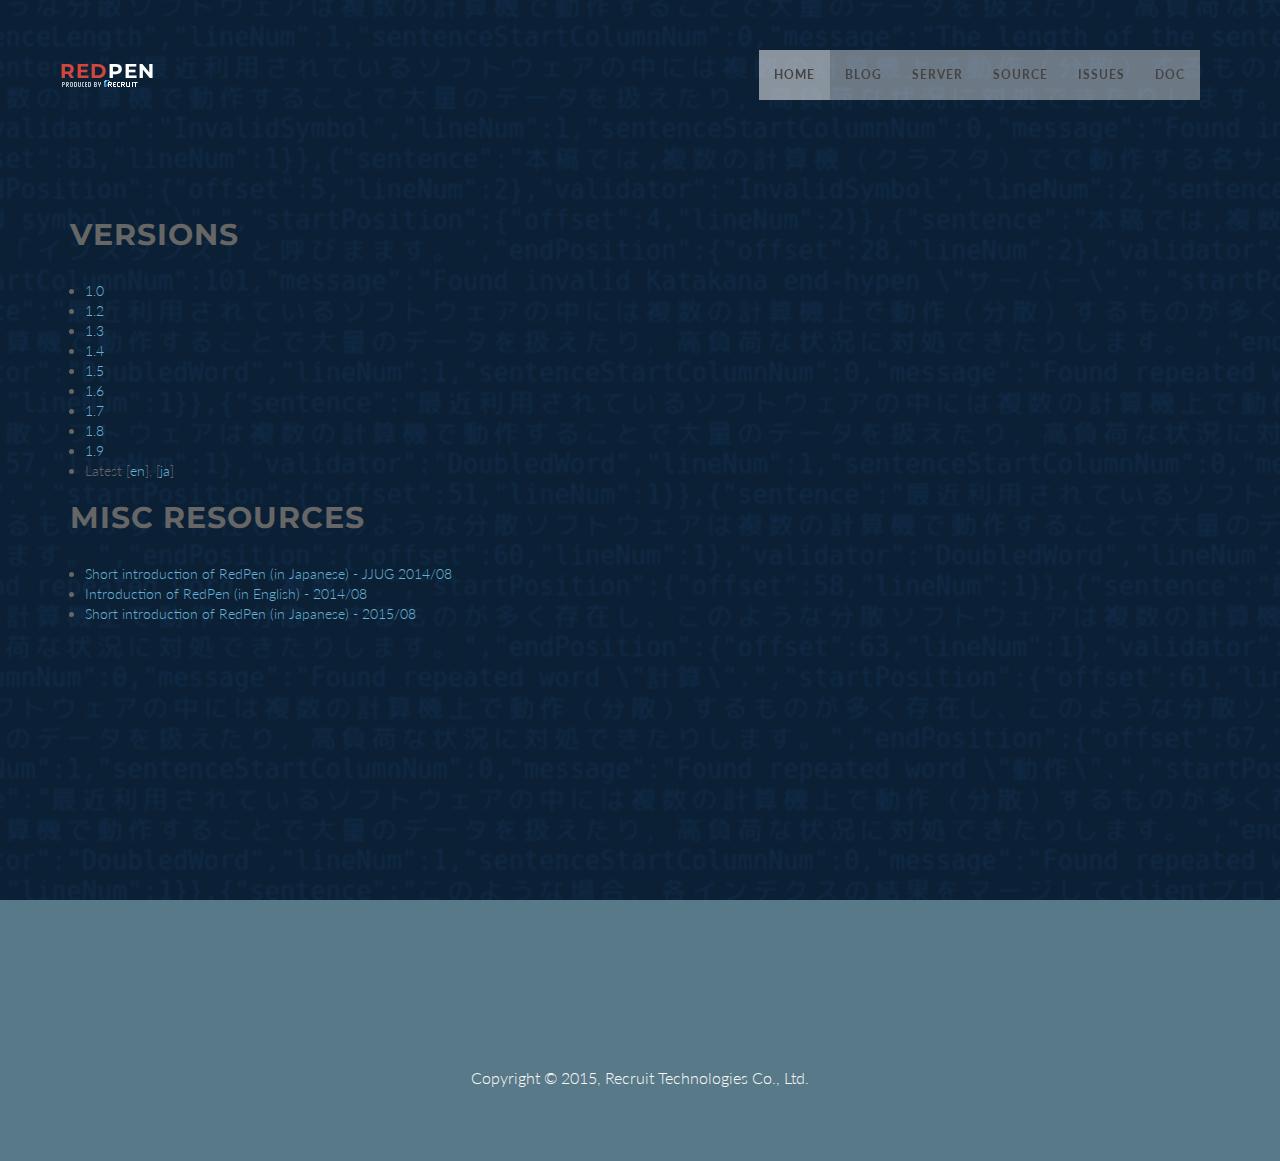
<file: docs.html>
<!DOCTYPE html>
<html lang="en">
  <head>
    <meta http-equiv="Content-Type" content="text/html; charset=UTF-8">
    <meta charset="utf-8">
    <meta name="viewport" content="width=device-width, initial-scale=1.0">
    <meta name="description" content="">
    <meta name="author" content="">

    <title>RedPen</title>

    <link href="./css/bootstrap.min.css" rel="stylesheet" type="text/css">

    <link href="./css/font-awesome.min.css" rel="stylesheet" type="text/css">
    <link href="./css/animate.css" rel="stylesheet">

    <link href="./css/style.css" rel="stylesheet">
    <link href="./css/default.css" rel="stylesheet">
    <link href="./css/redpen.css" rel="stylesheet">
    <script src="./js/jquery.min.js"></script>
    <script>
      $(document).ready(function () {
      (function (i, s, o, g, r, a, m) {
      i['GoogleAnalyticsObject'] = r;
      i[r] = i[r] || function () {
      (i[r].q = i[r].q || []).push(arguments)
      }, i[r].l = 1 * new Date();
      a = s.createElement(o),
      m = s.getElementsByTagName(o)[0];
      a.async = 1;
      a.src = g;
      m.parentNode.insertBefore(a, m)
      })(window, document, 'script', '//www.google-analytics.com/analytics.js', 'ga');

      ga('create', 'UA-35176364-2', 'bigram.org');
      ga('send', 'pageview');

      var setLanguage = function (lang) {
      lang = lang.substr(0, 2);
      var from = lang == 'en' ? 'ja' : 'en';
      $('.lang-' + from).hide();
      $('.lang-' + lang).fadeIn();
      $('.redpen-lang')
      .removeClass("active")
      .each(function (i, el) {
      if ($(el).data("lang") == lang) {
      $(el).addClass("active");
      }
      });
      };

      $(".redpen-lang").click(function () {
      setLanguage($(this).data("lang"));
      });

      setLanguage(navigator.language || navigator.userLanguage || "en");
      });
    </script>
  </head>

  <body id="page-top" data-spy="scroll" data-target=".navbar-custom">
    <!-- Preloader -->
    <div id="preloader" style="display: none;">
      <div id="load" style="display: none;"></div>
    </div>

    <nav class="navbar navbar-custom navbar-fixed-top" role="navigation">
      <div class="container">
        <div class="navbar-header page-scroll">
          <button type="button" class="navbar-toggle" data-toggle="collapse" data-target=".navbar-main-collapse">
            <i class="fa fa-bars"></i>
          </button>
          <a class="navbar-brand" href="./index.html">
            <h1 class="redpen-recruit-logo"><span class="redpen-red">Red</span>Pen</h1>
          </a>
        </div>

        <!-- Collect the nav links, forms, and other content for toggling -->
        <div class="collapse navbar-collapse navbar-right navbar-main-collapse">
          <ul class="nav navbar-nav">
            <li class="active"><a href="index.html">Home</a></li>
            <li><a href="http://blog.redpen.cc/">Blog</a></li>
            <li><a href="http://redpen.herokuapp.com/">Server</a></li>
            <li><a href="https://github.com/recruit-tech/redpen/">Source</a></li>
            <li><a href="https://github.com/recruit-tech/redpen/issues?state=open">Issues</a></li>
            <li><a href="docs.html">DOC</a></li>
          </ul>
        </div>
        <!-- /.navbar-collapse -->
      </div>
      <!-- /.container -->
    </nav>

    <section id="intro" class="intro">
      <div class="container"> 
	<div class="row mar-bot40">
	  <div class="col-sm-12" >
	    <h2 class="text-bold">Versions</h2>
            <nav id="filter" class="col-md-12">
	      <ul class="list-group">
		<li><a href="docs/1.0/index.html">1.0</a></li>
		<li><a href="docs/1.2/index.html">1.2</a></li>
		<li><a href="docs/1.3/index.html">1.3</a></li>
		<li><a href="docs/1.4/index.html">1.4</a></li>
		<li><a href="docs/1.5/index.html">1.5</a></li>
		<li><a href="docs/1.6/index.html">1.6</a></li>
		<li><a href="docs/1.7/index.html">1.7</a></li>		
		<li><a href="docs/1.8/index.html">1.8</a></li>
		<li><a href="docs/1.9/index.html">1.9</a></li>
		<li>Latest [<a href="docs/latest/index.html">en</a>], [<a href="docs/latest/index_ja.html">ja</a>]</li>
	      </ul>
	    </nav>
	    <h2 class="text-bold">Misc Resources</h2>
	    <nav id="filter" class="col-md-12">
	      <ul class="list-group">
		<li><a href="resource/redpen-jjug-2014-aug.pdf">Short introduction of RedPen (in Japanese) - JJUG 2014/08</a></li>
		<li><a href="http://www.slideshare.net/recruitcojp/redpen-a-document-checker">Introduction of RedPen (in English) - 2014/08</a></li>
		<li><a href="http://www.slideshare.net/recruitcojp/jjug-summer2015">Short introduction of RedPen (in Japanese) - 2015/08</a></li>
	      </ul>
	    </nav>
          </div>
	</div>	
      </div>
    </section>

<footer>
    <div class="container">
        <div class="row">
            <div class="col-md-12 col-lg-12">
                <div class="wow shake animated" data-wow-delay="0.4s"
                     style="visibility: visible;-webkit-animation-delay: 0.4s; -moz-animation-delay: 0.4s; animation-delay: 0.4s;">
                    <div class="page-scroll marginbot-30">
                        <a href="#intro" id="totop"
                           class="btn btn-circle">
                            <i class="fa fa-angle-double-up animated"></i>
                        </a>
                    </div>
                </div>
                <p>Copyright &copy; 2015, Recruit Technologies Co., Ltd.</p>
            </div>
        </div>
    </div>
</footer>

<!-- Core JavaScript Files -->
<script src="./js/jquery.min.js"></script>
<script src="./js/bootstrap.min.js"></script>
<script src="./js/jquery.easing.min.js"></script>
<script src="./js/jquery.scrollTo.js"></script>
<script src="./js/wow.min.js"></script>
<!-- Custom Theme JavaScript -->
<script src="./js/custom.js"></script>


</body>
</html>
</file>
<file: css/style.css>
/* ==== Google font ==== */
@import url('http://fonts.googleapis.com/css?family=Lato:100,300,400,700,900,100italic,300italic,400italic,700italic,900italic|Montserrat:700|Merriweather:400italic');

body {
    width: 100%;
    height: 100%;
    font-family: 'Lato', sans-serif;
    font-weight: 300;
    color: #666;
    background-color: #fff;
}

html {
    width: 100%;
    height: 100%;
}

h1,
h2,
h3,
h4,
h5,
h6 {
    margin: 0 0 30px;
    text-transform: uppercase;
    font-family: Montserrat, sans-serif;
    font-weight: 700;
    letter-spacing: 1px;
}

p {
    margin: 0 0 20px;
    font-size: 16px;
    line-height: 1.6em;
}

p.lead {
    font-weight: 600;
}

a {
    color: #28c3ab;
    -webkit-transition: all .2s ease-in-out;
    -moz-transition: all .2s ease-in-out;
    transition: all .2s ease-in-out;
}

a:hover,
a:focus {
    text-decoration: none;
    color: #176e61;
}

.light {
    font-weight: 400;
}

.navbar {
    margin-bottom: 0;
    border-bottom: 1px solid rgba(255, 255, 255, .3);

}

.navbar-brand {
    font-weight: 700;
}

.navbar-brand {
    height: 40px;
    padding: 5px 15px;
    font-size: 18px;
    line-height: 1em;
}

.navbar-brand h1 {
    color: #fff;
    font-size: 20px;
    line-height: 40px;
}

.navbar-brand:focus {
    outline: 0;
}

.nav.navbar-nav {
    background-color: rgba(255, 255, 255, .4);
}

.navbar-custom.top-nav-collapse .nav.navbar-nav {
    background-color: rgba(0, 0, 0, 0);
}

.navbar-custom ul.nav li a {
    font-size: 12px;
    letter-spacing: 1px;
    color: #444;
    text-transform: uppercase;
    font-weight: 700;
}

.navbar-custom.top-nav-collapse ul.nav li a {
    -webkit-transition: all .2s ease-in-out;
    -moz-transition: all .2s ease-in-out;
    transition: all .2s ease-in-out;
    color: #fff;
}

.navbar-custom ul.nav ul.dropdown-menu {
    border-radius: 0;
}

.navbar-custom ul.nav ul.dropdown-menu li {
    border-bottom: 1px solid #f5f5f5;

}

.navbar-custom ul.nav ul.dropdown-menu li:last-child {
    border-bottom: none;
}

.navbar-custom ul.nav ul.dropdown-menu li a {
    padding: 10px 20px;
}

.navbar-custom ul.nav ul.dropdown-menu li a:hover {
    background: #fefefe;
}

.navbar-custom.top-nav-collapse ul.nav ul.dropdown-menu li a {
    color: #666;
}

.navbar-custom .nav li a {
    -webkit-transition: background .3s ease-in-out;
    -moz-transition: background .3s ease-in-out;
    transition: background .3s ease-in-out;
}

.navbar-custom .nav li a:hover,
.navbar-custom .nav li a:focus,
.navbar-custom .nav li.active {
    outline: 0;
    background-color: rgba(255, 255, 255, .2);
}

.navbar-custom .nav li a:hover,
.navbar-custom .nav li a:focus,
.navbar-custom .nav li.active {
    outline: 0;
    background-color: rgba(255, 255, 255, .2);
}

.navbar-toggle {
    padding: 4px 6px;
    font-size: 14px;
    color: #fff;
}

.navbar-toggle:focus,
.navbar-toggle:active {
    outline: 0;
}

/* loader */
#preloader {
    background: #ffffff;
    bottom: 0;
    height: 100%;
    left: 0;
    position: fixed;
    right: 0;
    top: 0;
    width: 100%;
    z-index: 999;
}

#loaderInner {
    background: #ffffff url(../img/spinner.gif) center center no-repeat;
    height: 60px;
    left: 50%;
    margin: -50px 0 0 -50px;
    position: absolute;
    top: 50%;
    width: 60px;
}

@keyframes boxSpin {
    0% {
        transform: translate(-10px, 0px);
    }
    25% {
        transform: translate(10px, 10px);
    }
    50% {
        transform: translate(10px, -10px);
    }
    75% {
        transform: translate(-10px, -10px);
    }
    100% {
        transform: translate(-10px, 10px);
    }
}

@keyframes shadowSpin {
    0% {
        box-shadow: 10px -10px #39CCCC, -10px 10px #FFDC00;
    }
    25% {
        box-shadow: 10px 10px #39CCCC, -10px -10px #FFDC00;
    }
    50% {
        box-shadow: -10px 10px #39CCCC, 10px -10px #FFDC00;
    }
    75% {
        box-shadow: -10px -10px #39CCCC, 10px 10px #FFDC00;
    }
    100% {
        box-shadow: 10px -10px #39CCCC, -10px 10px #FFDC00;
    }
}

#load {
    z-index: 9999;
    background-color: #FF4136;
    opacity: 0.75;
    width: 10px;
    height: 10px;
    position: absolute;
    top: 50%;
    margin: -5px auto 0 auto;
    left: 0;
    right: 0;
    border-radius: 0px;
    border: 5px solid #FF4136;
    box-shadow: 10px 0px #39CCCC, 10px 0px #01FF70;
    animation: shadowSpin 1s ease-in-out infinite;
}

/* misc */
hr {
    margin-top: 10px;
}

/* margins */
.marginbot-0 {
    margin-bottom: 0 !important;
}

.marginbot-10 {
    margin-bottom: 10px !important;
}

.marginbot-20 {
    margin-bottom: 20px !important;
}

.marginbot-30 {
    margin-bottom: 30px !important;
}

.marginbot-40 {
    margin-bottom: 40px !important;
}

.marginbot-50 {
    margin-bottom: 50px !important;
}

/* ===========================
--- General sections
============================ */

.home-section {
    padding-top: 110px;
    padding-bottom: 110px;
    display: block;
    position: relative;
    z-index: 120;
}

.section-heading h2 {
    font-size: 40px;
}

.section-heading i {
    margin-bottom: 20px;
}

/* --- section bg var --- */

.bg-white {
    background: #fff;
}

.bg-gray {
    background: #f8f8f8;
}

.bg-dark {
    background: #575757;
}

/* --- section color var --- */

.text-light {
    color: #fff;
}

/* ===========================
--- Intro
============================ */

.intro {
    width: 100%;
    position: relative;

    background: url(../img/background.png) no-repeat top center;
}

#intro.intro {
    padding: 20% 0 0 0;
}

.intro .slogan {
    text-align: center;

}

.intro .page-scroll {
    text-align: center;
}

.brand-heading {
    font-size: 40px;
}

.intro-text {
    font-size: 18px;
}

.intro .slogan h2 {
    color: #FFF;
    text-shadow: none;
    font-size: 60px;
    line-height: 60px;
    font-weight: 700;
    font-family: Montserrat, sans-serif;
    background-color: rgba(0, 0, 0, 0);
    text-decoration: none;
    text-transform: uppercase;
    border-width: 0px;
    border-color: #000;
    border-style: none;
    text-shadow: -1px 0 1px #000;
}

.intro .slogan h4 {
    color: #fff;
    text-shadow: -1px 1px 1px #000;
}

/* ===========================
--- About
============================ */

.boxed-grey {
    background: #f9f9f9;
    padding: 20px;
}

.team h5 {
    margin-bottom: 10px;
}

.team p.subtitle {
    margin-bottom: 10px;
}

.avatar {
    margin-bottom: 20px;
}

.team-social {
    margin-left: 0;
    padding-left: 0;

}

.team-social {
    text-align: center;
}

.team-social li {
    display: inline-block;
    margin: 0 !important;
    padding: 0;
}

.team-social a {
    margin: 0;
    padding: 0;
    display: block;
    width: 40px;
    height: 40px;
    line-height: 40px;
    text-align: center;
    background: #3bbec0;
    color: #fff;
    -webkit-transition: background .3s ease-in-out;
    transition: background .3s ease-in-out;
}

.team-social a i {
    text-align: center;
    margin: 0;
    padding: 0;
}

.team-social .social-facebook a {
    background: #3873ae;
}

.team-social .social-twitter a {
    background: #62c6f8;
}

.team-social .social-dribble a {
    background: #d74980;
}

.team-social .social-deviantart a {
    background: #8da356;
}

.team-social .social-google a {
    background: #000;
}

.team-social .social-vimeo a {
    background: #51a6d3;
}

.team-social .social-facebook a:hover {
    background: #4893ce;
}

.team-social .social-twitter a:hover {
    background: #82e6ff;
}

.team-social .social-dribble a:hover {
    background: #f769a0;
}

.team-social .social-deviantart a:hover {
    background: #adc376;
}

.team-social .social-google a:hover {
    background: #333;
}

.team-social .social-vimeo a:hover {
    background: #71c6f3;
}

/* ===========================
--- Services
============================ */

.service-icon {
    margin-bottom: 20px;
}

/* ===========================
--- Contact
============================ */

form#contact-form .form-group label {
    text-align: left !important;
    display: block;
    text-transform: uppercase;
    letter-spacing: 1px;
    font-size: 12px;
}

form#contact-form input, form#contact-form select, form#contact-form textarea {
    border-radius: 0;
    border: 1px solid #eee;
    -webkit-box-shadow: none;
    box-shadow: none;
}

form#contact-form input:focus, form#contact-form select:focus, form#contact-form textarea:focus {
    -webkit-box-shadow: 0 1px 2px rgba(0, 0, 0, .05);
    box-shadow: 0 1px 2px rgba(0, 0, 0, .05);
}

.input-group-addon {
    background-color: #fefefe;
    border: 1px solid #eee;
    border-radius: 0;
}

.widget-contact {
    text-align: left;
}

.company-social {
    margin-left: 0;
    padding-left: 0;
    margin-top: 10px;
}

.company-social {
    text-align: left;
}

.company-social li {
    display: inline-block;
    margin: 0 !important;
    padding: 0;
}

.company-social a {
    margin: 0;
    padding: 0;
    display: block;
    width: 40px;
    height: 40px;
    line-height: 40px;
    text-align: center;
    background: #3bbec0;
    color: #fff;
    -webkit-transition: background .3s ease-in-out;
    transition: background .3s ease-in-out;
}

.company-social a i {
    text-align: center;
    margin: 0;
    padding: 0;
}

.company-social .social-facebook a {
    background: #3873ae;
}

.company-social .social-twitter a {
    background: #62c6f8;
}

.company-social .social-dribble a {
    background: #d74980;
}

.company-social .social-deviantart a {
    background: #8da356;
}

.company-social .social-google a {
    background: #000;
}

.company-social .social-vimeo a {
    background: #51a6d3;
}

.company-social .social-facebook a:hover {
    background: #4893ce;
}

.company-social .social-twitter a:hover {
    background: #82e6ff;
}

.company-social .social-dribble a:hover {
    background: #f769a0;
}

.company-social .social-deviantart a:hover {
    background: #adc376;
}

.company-social .social-google a:hover {
    background: #333;
}

.company-social .social-vimeo a:hover {
    background: #71c6f3;
}

/* ===========================
--- Footer
============================ */

footer {
    text-align: center;
    padding: 50px 0;

}

footer p {
    color: #f8f8f8;
}

/* ==========================
Parallax
============================= */

#parallax1 {
    background-image: url(../img/parallax/1.jpg);
}

#parallax1:after {
    background-image: url([data-uri]);
    content: "";
    position: absolute;
    bottom: 0;
    left: 0;
    right: 0;
    top: 0;
    opacity: 0.7;
    z-index: -1;
}

#parallax2 {
    background-image: url(../img/parallax/2.jpg);

}

#parallax2:after {
    background-image: url([data-uri]);
    content: "";
    position: absolute;
    bottom: 0;
    left: 0;
    right: 0;
    top: 0;
    opacity: 0.7;
    z-index: -1;
}

/* ===========================
--- Elements
============================ */

.btn {
    border-radius: 0;
    text-transform: uppercase;
    font-family: Montserrat, sans-serif;
    font-weight: 400;
    -webkit-transition: all .3s ease-in-out;
    -moz-transition: all .3s ease-in-out;
    transition: all .3s ease-in-out;
}

.btn-circle {
    width: 70px;
    height: 70px;
    margin-top: 15px;
    padding: 7px 16px;
    border: 2px solid #fff;
    border-radius: 50%;
    font-size: 40px;
    color: #fff;
    background: 0 0;
    -webkit-transition: background .3s ease-in-out;
    -moz-transition: background .3s ease-in-out;
    transition: background .3s ease-in-out;
}

.btn-circle.btn-dark {
    border: 2px solid #666;
    color: #666;
}

.btn-circle:hover,
.btn-circle:focus {
    outline: 0;
    color: #fff;
    background: rgba(255, 255, 255, .1);
}

.btn-circle.btn-dark :hover,
.btn-circle.btn-dark :focus {
    outline: 0;
    color: #999;
    background: #fff;
}

.btn-circle.btn-dark :hover i,
.btn-circle.btn-dark :focus i {
    color: #999;
}

.page-scroll .btn-circle i.animated {
    -webkit-transition-property: -webkit-transform;
    -webkit-transition-duration: 1s;
    -moz-transition-property: -moz-transform;
    -moz-transition-duration: 1s;
}

.page-scroll .btn-circle:hover i.animated {
    -webkit-animation-name: pulse;
    -moz-animation-name: pulse;
    -webkit-animation-duration: 1.5s;
    -moz-animation-duration: 1.5s;
    -webkit-animation-iteration-count: infinite;
    -moz-animation-iteration-count: infinite;
    -webkit-animation-timing-function: linear;
    -moz-animation-timing-function: linear;
}

@-webkit-keyframes pulse {

0
{
    -webkit-transform: scale(1)
;
    transform: scale(1)
;
}

50
%
{
    -webkit-transform: scale(1.2)
;
    transform: scale(1.2)
;
}

100
%
{
    -webkit-transform: scale(1)
;
    transform: scale(1)
;
}
    }

@-moz-keyframes pulse {

0
{
    -moz-transform: scale(1)
;
    transform: scale(1)
;
}

50
%
{
    -moz-transform: scale(1.2)
;
    transform: scale(1.2)
;
}

100
%
{
    -moz-transform: scale(1)
;
    transform: scale(1)
;
}
    }

#text {
    color: #fff;
    background: #ffcc00;
}

#map {
    height: 500px;
}

.btn-skin:hover,
.btn-skin:focus,
.btn-skin:active,
.btn-skin.active {
    color: #fff;
    background-color: #666;
    border-color: #666;
}

.btn-default:hover,
.btn-default:focus {
    border: 1px solid #28c3ab;
    outline: 0;
    color: #000;
    background-color: #28c3ab;
}

.btn-huge {
    padding: 25px;
    font-size: 26px;
}

.banner-social-buttons {
    margin-top: 0;
}

/* Media queries */

@media (min-width:767px) {

    .navbar {
        padding: 50px 20px 50px 0px;
        border-bottom: 0;
        letter-spacing: 1px;
        background: 0 0;
        -webkit-transition: background .5s ease-in-out, padding .5s ease-in-out;
        -moz-transition: background .5s ease-in-out, padding .5s ease-in-out;
        transition: background .5s ease-in-out, padding .5s ease-in-out;
    }

    .top-nav-collapse {
        padding: 0;
        background-color: #000;
    }

    .navbar-custom.top-nav-collapse {
        border-bottom: 1px solid rgba(255, 255, 255, .3);
    }

    .intro {
        height: 100%;
        padding: 0;
    }

    .brand-heading {
        font-size: 100px;
    }

    .intro-text {
        font-size: 25px;
    }

}

@media (max-width:768px) {

    .team.boxed-grey {
        margin-bottom: 30px;
    }

    .boxed-grey {
        margin-bottom: 30px;
    }

}

@media (max-width:480px) {

    .navbar-custom .nav.navbar-nav {
        background-color: rgba(255, 255, 255, .4);
    }

    .navbar.navbar-custom.navbar-fixed-top {
        margin-bottom: 30px;
    }

    .tp-banner-container {
        padding-top: 40px;
    }

    .page-scroll a.btn-circle {
        width: 40px;
        height: 40px;
        margin-top: 10px;
        padding: 7px 0;
        border: 2px solid #fff;
        border-radius: 50%;
        font-size: 20px;
    }

}
</file>
<file: css/default.css>
a,.tp-caption a.btn:hover {
	color: #67b0d1;
}
.top-nav-collapse {
	background: #67b0d1;
}

.navbar-custom ul.nav ul.dropdown-menu li a:hover {
	color: #67b0d1;
}

.owl-theme .owl-controls .owl-page.active span,
.owl-theme .owl-controls.clickable .owl-page:hover span {
    background-color: #67b0d1;
}

.widget-avatar .avatar:hover {
    border: 5px solid #67b0d1;
}

.bg-skin {
	background: #67b0d1;
}

form#contact-form input:focus,form#contact-form select:focus,form#contact-form textarea:focus {
	border-color: #67b0d1;
}

footer {
    background-color: #67b0d1;
}

.btn-skin {
  color: #fff;
  background-color: #67b0d1;
  border-color: #67b0d1;
}
</file>
<file: css/redpen.css>
/*
  RedPen CSS
*/

#intro.intro {
    padding: 17% 0 0 0;
}

.top-nav-collapse {
    background-color: #215599;
    border-bottom: solid 1px rgba(255, 255, 255, 0.04) !important;
}

footer {
    background-color: #587988;
}

.redpen-red {
    color: #D3463C;
}

.redpen-lang {
    cursor: pointer;
}

.redpen-lang.active {
    text-decoration: underline;
}

.redpen-lang-selector {
}

.redpen-lang-selector a {
    color: #aaa !important;
    font-weight: normal !important;
}

.redpen-recruit-logo {
    background-image: url(../img/logo/recruit.png);
    background-repeat: no-repeat;
    background-position: 2px bottom;
    line-height: 32px !important;
}

.redpen-logo {
    margin: 0 auto;
}
</file>
